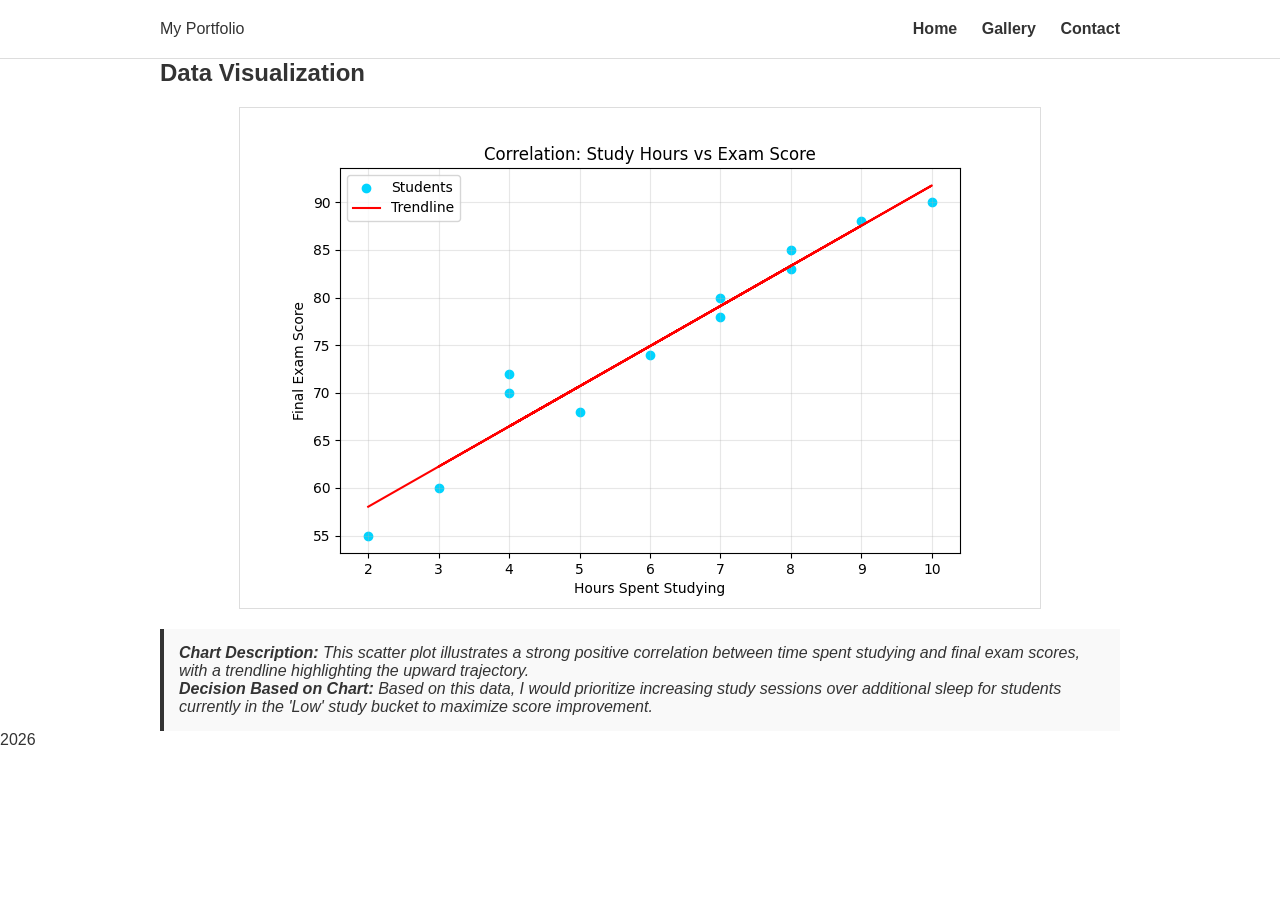
<file: gallery.html>
<!DOCTYPE html>
<html lang="en">
<head>
    <meta charset="UTF-8">
    <meta name="viewport" content="width=device-width, initial-scale=1.0">
    <title>Data Gallery - STEM Quiz</title>
    <link rel="stylesheet" href="style.css">
</head>
<body>
    <header class="header">
        <div class="container header-flex">
            <div class="logo">My Portfolio</div>
            <nav class="nav">
                <a href="index.html">Home</a>
                <a href="gallery.html">Gallery</a>
                <a href="contact.html">Contact</a>
            </nav>
        </div>
    </header>

    <main class="container">
        <section class="gallery-content">
            <h1>Data Visualization</h1>
            
            <div class="plot-container">
                <img src="plot.png" alt="Scatter plot showing positive correlation between study hours and exam scores" class="responsive-plot">
                
                <div class="caption">
                    <p><strong>Chart Description:</strong> This scatter plot illustrates a strong positive correlation between time spent studying and final exam scores, with a trendline highlighting the upward trajectory.</p>
                    <p><strong>Decision Based on Chart:</strong> Based on this data, I would prioritize increasing study sessions over additional sleep for students currently in the 'Low' study bucket to maximize score improvement.</p>
                </div>
            </div>
        </section>
    </main>

    <footer class="footer">2026</footer>
</body>
</html>
</file>
<file: style.css>
/* style.css */
* { box-sizing: border-box; margin: 0; padding: 0; }
body { font-family: sans-serif; color: #333; }

/* 2. Container: 1000px Max, Centered */
.container { 
    max-width: 1000px; 
    margin: 0 auto; 
    padding: 0 20px; 
}

/* 1. Header Layout */
.header { padding: 20px 0; border-bottom: 1px solid #ddd; }
.header-flex { display: flex; justify-content: space-between; align-items: center; }
.nav a { margin-left: 20px; text-decoration: none; color: #333; font-weight: bold; }

/* 3. Hero Section */
.hero { display: flex; align-items: center; justify-content: space-between; padding: 50px 0; gap: 40px; }
.hero-text { flex: 1; }
.hero-image { flex: 1; }
.hero-image img { width: 100%; border-radius: 8px; }

/* 4. Grid Breakpoints */
.grid { display: grid; grid-template-columns: repeat(4, 1fr); gap: 20px; padding: 40px 0; }
.card { border: 1px solid #ddd; padding: 30px; text-align: center; border-radius: 5px; }

/* 5. Hover Effects */
.card:hover { border-color: #00d4ff; transition: 0.3s; }

/* RESPONSIVE BREAKPOINTS (Requirement for Q2) */

/* Tablet (601px - 900px): 2 Columns */
@media (max-width: 900px) {
    .grid { grid-template-columns: repeat(2, 1fr); }
}

/* Mobile (Up to 600px): Stacked Layout */
@media (max-width: 600px) {
    .header-flex { flex-direction: column; }
    .nav { margin-top: 15px; }
    .hero { flex-direction: column; text-align: center; }
    .grid { grid-template-columns: 1fr; }
}
/* Responsive Image Styling for Q4 */
.responsive-plot {
    max-width: 100%; /* Ensures image does not exceed container width */
    height: auto;
    display: block;
    margin: 20px auto;
    border: 1px solid #ddd;
}

.caption {
    background: #f9f9f9;
    padding: 15px;
    border-left: 4px solid #333;
    margin-top: 10px;
    font-style: italic;
}
</file>
